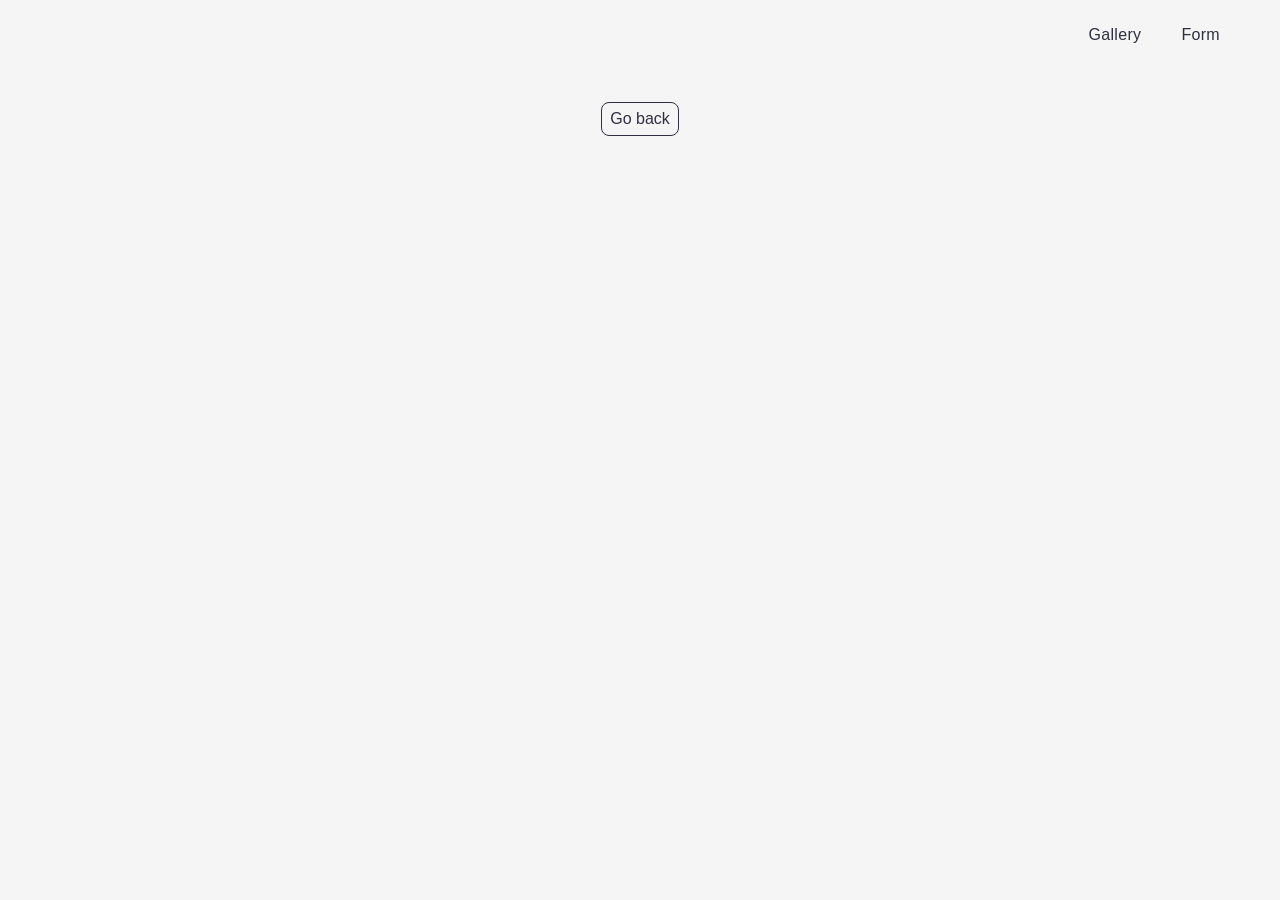
<file: src/1-gallery.html>
<!doctype html>
<html lang="en">
  <head>
    <meta charset="UTF-8" />
    <meta http-equiv="X-UA-Compatible" content="IE=edge" />
    <meta name="viewport" content="width=device-width, initial-scale=1.0" />
    <title>Gallery</title>
    <link rel="stylesheet" href="./css/styles.css" />
  </head>
  <body>
    <header class="header">
      <div class="container">
        <nav class="nav">
          <a class="nav-logo" href="./index.html" aria-label="Site logo">
            <svg class="nav-logo-icon" width="100" height="30">
              <use href="./img/logo.svg"></use>
            </svg>
          </a>
          <ul class="nav-list">
            <li class="nav-item">
              <a class="nav-link {=$highlight-act}" href="./1-gallery.html"
                >Gallery</a
              >
            </li>
            <li class="nav-item">
              <a class="nav-link {=$highlight-curr}" href="./2-form.html"
                >Form</a
              >
            </li>
          </ul>
        </nav>
      </div>
    </header>
    <main>
      <div class="container">
        <h1 class="main-title"></h1>
        <ul class="gallery"></ul>
        <a class="back-link" href="./index.html">Go back</a>
      </div>
    </main>
    <script type="module" src="./js/1-gallery.js"></script>
  </body>
</html>
</file>
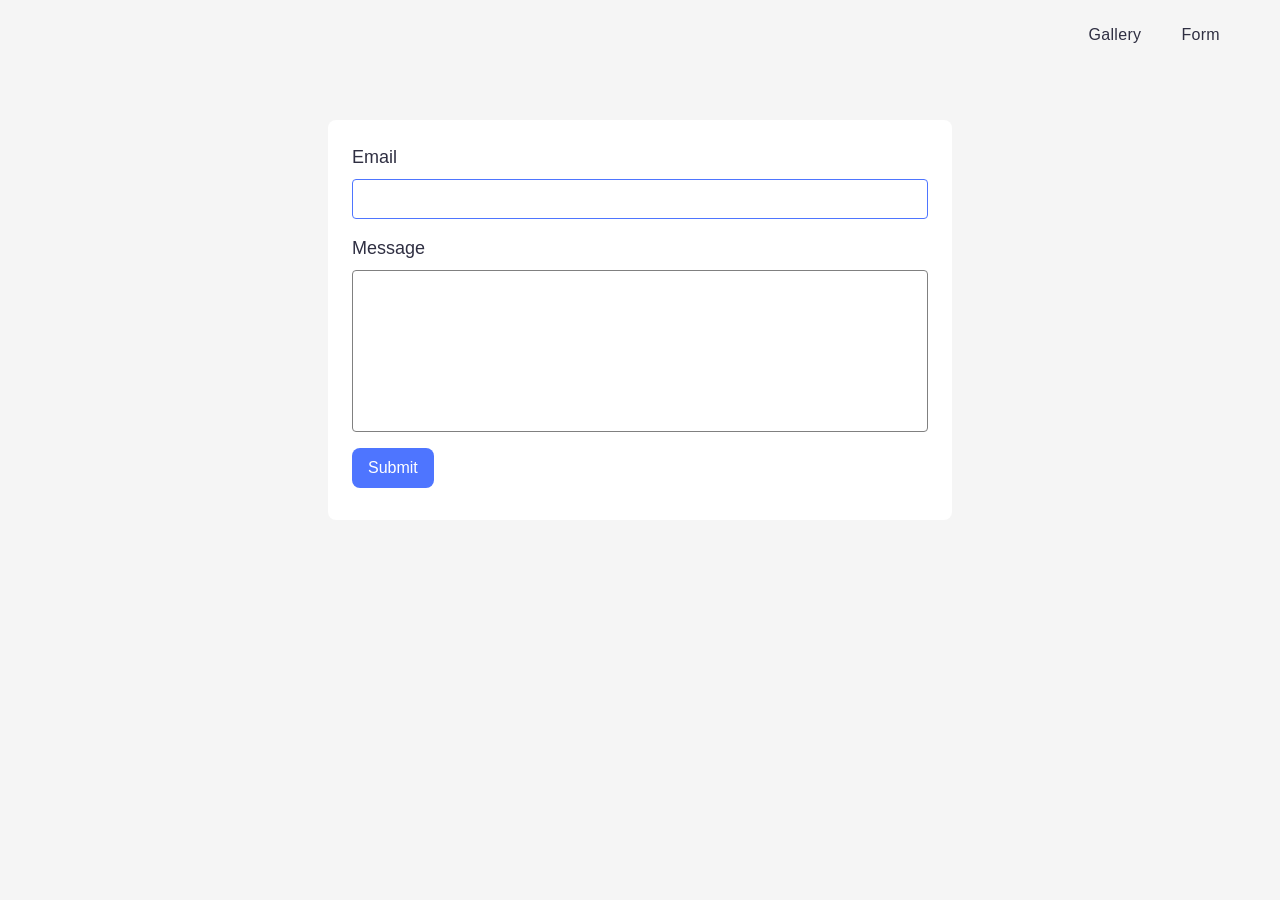
<file: src/2-form.html>
<!doctype html>
<html lang="en">
  <head>
    <meta charset="UTF-8" />
    <meta http-equiv="X-UA-Compatible" content="IE=edge" />
    <meta name="viewport" content="width=device-width, initial-scale=1.0" />
    <title>Form</title>
    <link rel="stylesheet" href="./css/styles.css" />
  </head>
  <body>
    <header class="header">
      <div class="container">
        <nav class="nav">
          <a class="nav-logo" href="./index.html" aria-label="Site logo">
            <svg class="nav-logo-icon" width="100" height="30">
              <use href="./img/logo.svg"></use>
            </svg>
          </a>
          <ul class="nav-list">
            <li class="nav-item">
              <a class="nav-link {=$highlight-act}" href="./1-gallery.html"
                >Gallery</a
              >
            </li>
            <li class="nav-item">
              <a class="nav-link {=$highlight-curr}" href="./2-form.html"
                >Form</a
              >
            </li>
          </ul>
        </nav>
      </div>
    </header>
    <main>
      <div class="container">
        <form class="feedback-form" autocomplete="off">
          <label>
            Email
            <input type="email" name="email" autofocus />
          </label>
          <label>
            Message
            <textarea name="message" rows="8"></textarea>
          </label>
          <button class="button" type="submit">Submit</button>
        </form>

        <load src="./partials/back-link.html" />
      </div>
    </main>
    <script type="module" src="./js/2-form.js"></script>
  </body>
</html>
</file>
<file: src/css/styles.css>
/**
  |============================
  | include css partials with
  | default @import url()
  |============================
*/
/* Common styles */
@import url('./reset.css');
@import url('./base.css');
@import url('./container.css');
@import url('./animations.css');

/* Sections style */
@import url('./header.css');
@import url('./vite-promo.css');
@import url('./badges.css');
@import url('./back-link.css');
@import url('./footer.css');

@import url('./gallery.css');
@import url('./form.css');
</file>
